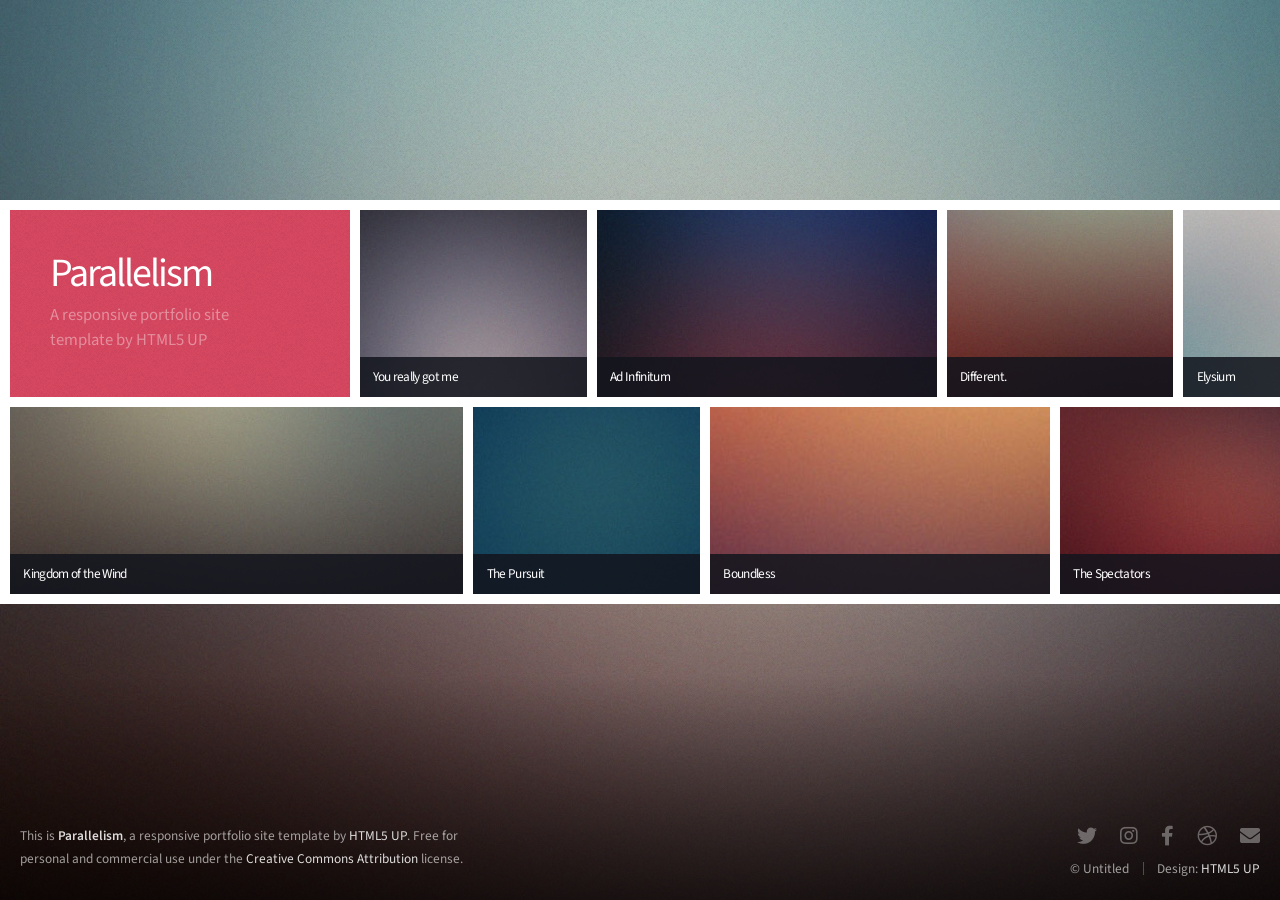
<file: parallelism/index.html>
<!DOCTYPE HTML>
<!--
	Parallelism by HTML5 UP
	html5up.net | @ajlkn
	Free for personal and commercial use under the CCA 3.0 license (html5up.net/license)
-->
<html>
	<head>
		<title>Parallelism by HTML5 UP</title>
		<meta charset="utf-8" />
		<meta name="viewport" content="width=device-width, initial-scale=1, user-scalable=no" />
		<link rel="stylesheet" href="assets/css/main.css" />
		<noscript><link rel="stylesheet" href="assets/css/noscript.css" /></noscript>
	</head>
	<body class="is-preload">

		<!-- Wrapper -->
			<div id="wrapper">

				<!-- Main -->
					<section id="main">

						<!-- Items -->
							<div class="items">

								<div class="item intro span-2">
									<h1>Parallelism</h1>
									<p>A responsive portfolio site<br />
									template by HTML5 UP</p>
								</div>

								<article class="item thumb span-1">
									<h2>You really got me</h2>
									<a href="images/fulls/01.jpg" class="image"><img src="images/thumbs/01.jpg" alt=""></a>
								</article>

								<article class="item thumb span-2">
									<h2>Ad Infinitum</h2>
									<a href="images/fulls/02.jpg" class="image"><img src="images/thumbs/02.jpg" alt=""></a>
								</article>

								<article class="item thumb span-1">
									<h2>Different.</h2>
									<a href="images/fulls/03.jpg" class="image"><img src="images/thumbs/03.jpg" alt=""></a>
								</article>

								<article class="item thumb span-1">
									<h2>Elysium</h2>
									<a href="images/fulls/04.jpg" class="image"><img src="images/thumbs/04.jpg" alt=""></a>
								</article>

								<article class="item thumb span-3">
									<h2>Kingdom of the Wind</h2>
									<a href="images/fulls/05.jpg" class="image"><img src="images/thumbs/05.jpg" alt=""></a>
								</article>

								<article class="item thumb span-1">
									<h2>The Pursuit</h2>
									<a href="images/fulls/06.jpg" class="image"><img src="images/thumbs/06.jpg" alt=""></a>
								</article>

								<article class="item thumb span-2">
									<h2>Boundless</h2>
									<a href="images/fulls/07.jpg" class="image"><img src="images/thumbs/07.jpg" alt=""></a>
								</article>

								<article class="item thumb span-2">
									<h2>The Spectators</h2>
									<a href="images/fulls/08.jpg" class="image"><img src="images/thumbs/08.jpg" alt=""></a>
								</article>

							</div>

						<!-- Items -->
							<div class="items">

								<article class="item thumb span-3"><h2>Kingdom of the Wind</h2><a href="images/fulls/05.jpg" class="image"><img src="images/thumbs/05.jpg" alt=""></a></article>
								<article class="item thumb span-1"><h2>The Pursuit</h2><a href="images/fulls/06.jpg" class="image"><img src="images/thumbs/06.jpg" alt=""></a></article>
								<article class="item thumb span-2"><h2>Boundless</h2><a href="images/fulls/07.jpg" class="image"><img src="images/thumbs/07.jpg" alt=""></a></article>
								<article class="item thumb span-2"><h2>The Spectators</h2><a href="images/fulls/08.jpg" class="image"><img src="images/thumbs/08.jpg" alt=""></a></article>
								<article class="item thumb span-1"><h2>You really got me</h2><a href="images/fulls/01.jpg" class="image"><img src="images/thumbs/01.jpg" alt=""></a></article>
								<article class="item thumb span-2"><h2>Ad Infinitum</h2><a href="images/fulls/02.jpg" class="image"><img src="images/thumbs/02.jpg" alt=""></a></article>
								<article class="item thumb span-1"><h2>Different.</h2><a href="images/fulls/03.jpg" class="image"><img src="images/thumbs/03.jpg" alt=""></a></article>
								<article class="item thumb span-2"><h2>Kingdom of the Wind</h2><a href="images/fulls/05.jpg" class="image"><img src="images/thumbs/05.jpg" alt=""></a></article>
								<article class="item thumb span-1"><h2>Elysium</h2><a href="images/fulls/04.jpg" class="image"><img src="images/thumbs/04.jpg" alt=""></a></article>

							</div>

					</section>

				<!-- Footer -->
					<section id="footer">
						<section>
							<p>This is <strong>Parallelism</strong>, a responsive portfolio site template by <a href="http://html5up.net">HTML5 UP</a>. Free for personal
							and commercial use under the <a href="http://html5up.net/license">Creative Commons Attribution</a> license.</p>
						</section>
						<section>
							<ul class="icons">
								<li><a href="#" class="icon brands fa-twitter"><span class="label">Twitter</span></a></li>
								<li><a href="#" class="icon brands fa-instagram"><span class="label">Instagram</span></a></li>
								<li><a href="#" class="icon brands fa-facebook-f"><span class="label">Facebook</span></a></li>
								<li><a href="#" class="icon brands fa-dribbble"><span class="label">Dribbble</span></a></li>
								<li><a href="#" class="icon solid fa-envelope"><span class="label">Email</span></a></li>
							</ul>
							<ul class="copyright">
								<li>&copy; Untitled</li><li>Design: <a href="http://html5up.net">HTML5 UP</a></li>
							</ul>
						</section>
					</section>

			</div>

		<!-- Scripts -->
			<script src="assets/js/jquery.min.js"></script>
			<script src="assets/js/jquery.poptrox.min.js"></script>
			<script src="assets/js/browser.min.js"></script>
			<script src="assets/js/breakpoints.min.js"></script>
			<script src="assets/js/util.js"></script>
			<script src="assets/js/main.js"></script>

	</body>
</html>
</file>
<file: parallelism/assets/css/noscript.css>
/*
	Parallelism by HTML5 UP
	html5up.net | @ajlkn
	Free for personal and commercial use under the CCA 3.0 license (html5up.net/license)
*/

/* Main */

	#main {
		opacity: 1 !important;
		overflow-x: auto !important;
	}

		#main .item.thumb img {
			opacity: 1 !important;
		}
</file>
<file: parallelism/assets/css/main.css>
@import url("https://fonts.googleapis.com/css?family=Source+Sans+Pro:400,600");
@import url("fontawesome-all.min.css");

/*
	Parallelism by HTML5 UP
	html5up.net | @ajlkn
	Free for personal and commercial use under the CCA 3.0 license (html5up.net/license)
*/

html, body, div, span, applet, object,
iframe, h1, h2, h3, h4, h5, h6, p, blockquote,
pre, a, abbr, acronym, address, big, cite,
code, del, dfn, em, img, ins, kbd, q, s, samp,
small, strike, strong, sub, sup, tt, var, b,
u, i, center, dl, dt, dd, ol, ul, li, fieldset,
form, label, legend, table, caption, tbody,
tfoot, thead, tr, th, td, article, aside,
canvas, details, embed, figure, figcaption,
footer, header, hgroup, menu, nav, output, ruby,
section, summary, time, mark, audio, video {
	margin: 0;
	padding: 0;
	border: 0;
	font-size: 100%;
	font: inherit;
	vertical-align: baseline;}

article, aside, details, figcaption, figure,
footer, header, hgroup, menu, nav, section {
	display: block;}

body {
	line-height: 1;
}

ol, ul {
	list-style: none;
}

blockquote, q {
	quotes: none;
}

	blockquote:before, blockquote:after, q:before, q:after {
		content: '';
		content: none;
	}

table {
	border-collapse: collapse;
	border-spacing: 0;
}

body {
	-webkit-text-size-adjust: none;
}

mark {
	background-color: transparent;
	color: inherit;
}

input::-moz-focus-inner {
	border: 0;
	padding: 0;
}

input, select, textarea {
	-moz-appearance: none;
	-webkit-appearance: none;
	-ms-appearance: none;
	appearance: none;
}

/* Basic */

	html {
		box-sizing: border-box;
	}

	*, *:before, *:after {
		box-sizing: inherit;
	}

	body {
		background-image: url("images/overlay.png"), -moz-linear-gradient(top, rgba(0, 0, 0, 0) 75%, rgba(0, 0, 0, 0.65)), url("../../images/bg.jpg");
		background-image: url("images/overlay.png"), -webkit-linear-gradient(top, rgba(0, 0, 0, 0) 75%, rgba(0, 0, 0, 0.65)), url("../../images/bg.jpg");
		background-image: url("images/overlay.png"), -ms-linear-gradient(top, rgba(0, 0, 0, 0) 75%, rgba(0, 0, 0, 0.65)), url("../../images/bg.jpg");
		background-image: url("images/overlay.png"), linear-gradient(top, rgba(0, 0, 0, 0) 75%, rgba(0, 0, 0, 0.65)), url("../../images/bg.jpg");
		background-position: top left, bottom left, auto;
		background-size: auto, 100% 100%, cover;
		background-attachment: fixed;
		background-repeat: repeat, no-repeat, auto;
		position: relative;
		background-color: #150C07;
		line-height: 1.75em;
		overflow-x: hidden;
		overflow-y: auto;
	}

		body.is-preload *, body.is-preload *:before, body.is-preload *:after {
			-moz-animation: none !important;
			-webkit-animation: none !important;
			-ms-animation: none !important;
			animation: none !important;
			-moz-transition: none !important;
			-webkit-transition: none !important;
			-ms-transition: none !important;
			transition: none !important;
		}

		@media screen and (max-width: 1280px) {

			body {
				background-attachment: scroll;
			}

		}

		@media screen and (max-width: 736px) {

			body {
				background-attachment: scroll;
				background-size: auto, 100% 100%, 250% auto;
				background-repeat: repeat, no-repeat, no-repeat;
				background-position: top left, bottom left, 50% 0%;
			}

		}

	body, input, select, textarea {
		font-family: 'Source Sans Pro';
		font-weight: 400;
		padding: 0;
		font-size: 13pt;
		color: rgba(255, 255, 255, 0.6);
	}

		@media screen and (max-width: 1680px) {

			body, input, select, textarea {
				font-size: 11pt;
			}

		}

		@media screen and (max-width: 1280px) {

			body, input, select, textarea {
				font-size: 10pt;
			}

		}

		@media screen and (max-width: 980px) {

			body, input, select, textarea {
				font-size: 11pt;
			}

		}

	a {
		color: #fff;
		color: rgba(255, 255, 255, 0.85);
		text-decoration: none;
		-moz-transition: color 0.25s ease-in-out;
		-webkit-transition: color 0.25s ease-in-out;
		-ms-transition: color 0.25s ease-in-out;
		transition: color 0.25s ease-in-out;
	}

		a:hover {
			color: #d64760;
		}

	h1, h2, h3, h4, h5, h6 {
		font-weight: 400;
		color: #fff;
		letter-spacing: -0.05em;
	}

	strong, b {
		color: #fff;
		color: rgba(255, 255, 255, 0.85);
		font-weight: 600;
	}

/* List */

	ul.icons {
		cursor: default;
		margin: 0 0 0.5em 0;
	}

		ul.icons li {
			display: inline-block;
			font-size: 1.5em;
			margin-left: 1em;
		}

			ul.icons li span {
				display: none;
			}

			ul.icons li a {
				opacity: 0.35;
				color: #fff;
				-moz-transition: opacity 0.25s ease-in-out;
				-webkit-transition: opacity 0.25s ease-in-out;
				-ms-transition: opacity 0.25s ease-in-out;
				transition: opacity 0.25s ease-in-out;
			}

				ul.icons li a:hover {
					opacity: 1.0;
				}

			ul.icons li:first-child {
				margin-left: 0;
			}

		@media screen and (max-width: 736px) {

			ul.icons {
				margin: 0 0 2em 0;
			}

		}

/* Icons */

	.icon {
		text-decoration: none;
		position: relative;
		text-decoration: none;
	}

		.icon:before {
			-moz-osx-font-smoothing: grayscale;
			-webkit-font-smoothing: antialiased;
			display: inline-block;
			font-style: normal;
			font-variant: normal;
			text-rendering: auto;
			line-height: 1;
			text-transform: none !important;
			font-family: 'Font Awesome 5 Free';
			font-weight: 400;
		}

		.icon:before {
			line-height: inherit;
		}

		.icon > .label {
			display: none;
		}

		.icon.solid:before {
			font-weight: 900;
		}

		.icon.brands:before {
			font-family: 'Font Awesome 5 Brands';
		}

/* Wrapper */

	#wrapper {
		min-height: 100vh;
		display: -moz-flex;
		display: -webkit-flex;
		display: -ms-flex;
		display: flex;
		-moz-flex-direction: column;
		-webkit-flex-direction: column;
		-ms-flex-direction: column;
		flex-direction: column;
		-moz-justify-content: space-between;
		-webkit-justify-content: space-between;
		-ms-justify-content: space-between;
		justify-content: space-between;
		-moz-align-items: center;
		-webkit-align-items: center;
		-ms-align-items: center;
		align-items: center;
		-moz-transition: -moz-filter 0.5s ease-in-out;
		-webkit-transition: -webkit-filter 0.5s ease-in-out;
		-ms-transition: -ms-filter 0.5s ease-in-out;
		transition: filter 0.5s ease-in-out;
	}

		#wrapper:before {
			content: '';
			display: block;
		}

		body.is-poptrox-visible #wrapper {
			-moz-filter: blur(0.25em);
			-webkit-filter: blur(0.25em);
			-ms-filter: blur(0.25em);
			filter: blur(0.25em);
		}

		@media screen and (max-width: 736px) {

			#wrapper {
				min-height: 0;
			}

		}

/* Scroll Zone */

	.scrollZone {
		position: fixed;
		width: 6rem;
		height: 100vh;
		cursor: -moz-grab;
		cursor: -webkit-grab;
		cursor: -ms-grab;
		cursor: grab;
		z-index: 10001;
	}

		.scrollZone.left {
			left: 0;
		}

		.scrollZone.right {
			right: 0;
		}

		@media screen and (max-width: 736px) {

			.scrollZone {
				display: none;
			}

		}

/* Main */

	#main {
		-moz-transition: opacity 1s ease-in-out;
		-webkit-transition: opacity 1s ease-in-out;
		-ms-transition: opacity 1s ease-in-out;
		transition: opacity 1s ease-in-out;
		-moz-transition-delay: 0.5s;
		-webkit-transition-delay: 0.5s;
		-ms-transition-delay: 0.5s;
		transition-delay: 0.5s;
		position: relative;
		z-index: 1;
		width: -moz-min-content;
		width: -webkit-min-content;
		width: -ms-min-content;
		width: min-content;
		max-width: 100vw;
		overflow-x: hidden;
		-webkit-overflow-scrolling: touch;
		padding: 5px;
	}

		#main .items {
			display: -moz-flex;
			display: -webkit-flex;
			display: -ms-flex;
			display: flex;
		}

			#main .items > :last-child {
				border-right: solid 10px #ffffff;
			}

		#main .item {
			-moz-flex-grow: 0;
			-webkit-flex-grow: 0;
			-ms-flex-grow: 0;
			flex-grow: 0;
			-moz-flex-shrink: 0;
			-webkit-flex-shrink: 0;
			-ms-flex-shrink: 0;
			flex-shrink: 0;
			margin: 5px;
			height: 16em;
			box-shadow: 0 0 0 10px #ffffff;
		}

			#main .item.span-1 {
				width: 20em;
			}

			#main .item.span-2 {
				width: 30em;
			}

			#main .item.span-3 {
				width: 40em;
			}

			#main .item.intro {
				background-color: #d64760;
				background-image: url("images/overlay.png");
				display: -moz-flex;
				display: -webkit-flex;
				display: -ms-flex;
				display: flex;
				-moz-flex-direction: column;
				-webkit-flex-direction: column;
				-ms-flex-direction: column;
				flex-direction: column;
				-moz-justify-content: center;
				-webkit-justify-content: center;
				-ms-justify-content: center;
				justify-content: center;
				padding: 1em 3em;
			}

				#main .item.intro h1 {
					font-size: 3em;
					line-height: 1em;
				}

				#main .item.intro p {
					font-size: 1.25em;
					line-height: 1.5em;
					margin: 0.5em 0 0 0;
					opacity: 0.65;
				}

			#main .item.thumb {
				display: block;
				position: relative;
				background: rgba(255, 255, 255, 0.25);
				cursor: default;
			}

				#main .item.thumb h2 {
					position: absolute;
					bottom: 0;
					left: 0;
					background: rgba(18, 21, 29, 0.85);
					width: 100%;
					padding: 1em;
					font-weight: 400;
					line-height: 1em;
					z-index: 2;
				}

				#main .item.thumb img {
					display: block;
					z-index: 1;
					position: absolute;
					top: 0;
					left: 0;
					width: 100%;
					height: 100%;
					-moz-object-fit: cover;
					-webkit-object-fit: cover;
					-ms-object-fit: cover;
					object-fit: cover;
					-moz-object-position: center;
					-webkit-object-position: center;
					-ms-object-position: center;
					object-position: center;
					-moz-transition: opacity 0.75s ease-in-out;
					-webkit-transition: opacity 0.75s ease-in-out;
					-ms-transition: opacity 0.75s ease-in-out;
					transition: opacity 0.75s ease-in-out;
					-moz-transition-delay: 1.25s;
					-webkit-transition-delay: 1.25s;
					-ms-transition-delay: 1.25s;
					transition-delay: 1.25s;
				}

				#main .item.thumb.delay-1 img {
					-moz-transition-delay: 1.375s;
					-webkit-transition-delay: 1.375s;
					-ms-transition-delay: 1.375s;
					transition-delay: 1.375s;
				}

				#main .item.thumb.delay-2 img {
					-moz-transition-delay: 1.5s;
					-webkit-transition-delay: 1.5s;
					-ms-transition-delay: 1.5s;
					transition-delay: 1.5s;
				}

				#main .item.thumb.delay-3 img {
					-moz-transition-delay: 1.625s;
					-webkit-transition-delay: 1.625s;
					-ms-transition-delay: 1.625s;
					transition-delay: 1.625s;
				}

				#main .item.thumb.delay-4 img {
					-moz-transition-delay: 1.75s;
					-webkit-transition-delay: 1.75s;
					-ms-transition-delay: 1.75s;
					transition-delay: 1.75s;
				}

				#main .item.thumb.delay-5 img {
					-moz-transition-delay: 1.875s;
					-webkit-transition-delay: 1.875s;
					-ms-transition-delay: 1.875s;
					transition-delay: 1.875s;
				}

				#main .item.thumb.delay-6 img {
					-moz-transition-delay: 2s;
					-webkit-transition-delay: 2s;
					-ms-transition-delay: 2s;
					transition-delay: 2s;
				}

		body.is-preload #main {
			opacity: 0;
		}

			body.is-preload #main .item.thumb img {
				opacity: 0;
			}

		@media screen and (max-width: 1680px) {

			#main .item {
				height: 14em;
			}

				#main .item.span-1 {
					width: 17em;
				}

				#main .item.span-2 {
					width: 25.5em;
				}

				#main .item.span-3 {
					width: 34em;
				}

		}

		@media screen and (max-width: 736px) {

			#main {
				width: 100%;
				overflow-x: hidden;
				overflow-y: auto;
				padding: 2.5px;
			}

				#main .items {
					-moz-flex-wrap: wrap;
					-webkit-flex-wrap: wrap;
					-ms-flex-wrap: wrap;
					flex-wrap: wrap;
					-moz-justify-content: center;
					-webkit-justify-content: center;
					-ms-justify-content: center;
					justify-content: center;
				}

					#main .items > :last-child {
						border-right: 0;
					}

				#main .item {
					-moz-flex-grow: 1;
					-webkit-flex-grow: 1;
					-ms-flex-grow: 1;
					flex-grow: 1;
					-moz-flex-shrink: 1;
					-webkit-flex-shrink: 1;
					-ms-flex-shrink: 1;
					flex-shrink: 1;
					width: calc(50vw - 15px) !important;
					margin: 2.5px;
					box-shadow: 0 0 0 5px #ffffff;
				}

					#main .item.intro {
						width: calc(100vw - 20px) !important;
						text-align: center;
						height: auto;
						padding: 3em;
					}

						#main .item.intro h1 {
							font-size: 2em;
						}

						#main .item.intro p {
							font-size: 1em;
						}

					#main .item.thumb h2 {
						display: none;
					}

		}

		@media screen and (max-width: 480px) {

			#main .item {
				height: 10em;
			}

		}

/* Header */

	#footer {
		width: 100%;
		padding: 1.5em;
		display: -moz-flex;
		display: -webkit-flex;
		display: -ms-flex;
		display: flex;
		-moz-justify-content: space-between;
		-webkit-justify-content: space-between;
		-ms-justify-content: space-between;
		justify-content: space-between;
		position: relative;
		z-index: 10002;
	}

		#footer > section:first-child {
			text-align: left;
			max-width: 36em;
			padding-right: 2em;
		}

		#footer > section:last-child {
			text-align: right;
			max-width: 36em;
		}

		#footer h2 {
			font-size: 2.25em;
			margin: 0 0 1em 0;
		}

		#footer .copyright li {
			display: inline-block;
			margin-left: 1em;
			padding-left: 1em;
			border-left: solid 1px rgba(255, 255, 255, 0.25);
			line-height: 1em;
		}

			#footer .copyright li:first-child {
				border-left: 0;
				margin-left: 0;
				padding-left: 0;
			}

		@media screen and (max-width: 980px) {

			#footer {
				-moz-flex-direction: column;
				-webkit-flex-direction: column;
				-ms-flex-direction: column;
				flex-direction: column;
			}

				#footer > section:first-child {
					width: 100%;
					padding-right: 0;
				}

				#footer > section:last-child {
					text-align: left;
					margin: 1.5em 0 0 0;
					width: 100%;
				}

		}

		@media screen and (max-width: 736px) {

			#footer {
				text-align: center;
				padding: 3em;
			}

				#footer > section:first-child {
					text-align: center;
					max-width: 100%;
				}

				#footer > section:last-child {
					text-align: center;
					max-width: 100%;
				}

				#footer .copyright li {
					display: block;
					margin: 0.75em 0 0 0;
					padding-left: 0;
					border-left: 0;
				}

					#footer .copyright li:first-child {
						margin-top: 0;
					}

		}

/* Popup */

	.poptrox-popup {
		background: #1a1f2c;
		background: rgba(18, 21, 29, 0.9);
		box-shadow: 0px 0px 0px 10px #fff, 0px 10px 60px 10px rgba(8, 11, 19, 0.55);
		cursor: default;
	}

		.poptrox-popup .loader {
			display: block;
			width: 48px;
			height: 48px;
			position: absolute;
			top: 50%;
			left: 50%;
			margin: -24px 0 0 -24px;
			background: url("images/loader.gif");
			opacity: 0.25;
		}

		.poptrox-popup .caption {
			position: absolute;
			bottom: 0;
			left: 0;
			background: #1a1f2c;
			background: rgba(18, 21, 29, 0.85);
			display: block;
			width: 100%;
			line-height: 75px;
			text-align: center;
			font-size: 1.25em;
			color: #fff;
		}

		.poptrox-popup .nav-next, .poptrox-popup .nav-previous {
			text-decoration: none;
			font-weight: normal;
			font-style: normal;
			-moz-transition: opacity 0.25s ease-in-out;
			-webkit-transition: opacity 0.25s ease-in-out;
			-ms-transition: opacity 0.25s ease-in-out;
			transition: opacity 0.25s ease-in-out;
			opacity: 0.35;
		}

			.poptrox-popup .nav-next:hover, .poptrox-popup .nav-previous:hover {
				opacity: 1.0;
			}

		.poptrox-popup .nav-next, .poptrox-popup .nav-previous {
			text-decoration: none;
			text-transform: none !important;
			width: 150px;
			height: 75px;
			position: absolute;
			bottom: 0;
			cursor: pointer;
			font-size: 3em;
			line-height: 75px;
		}

			.poptrox-popup .nav-next:before, .poptrox-popup .nav-previous:before {
				-moz-osx-font-smoothing: grayscale;
				-webkit-font-smoothing: antialiased;
				display: inline-block;
				font-style: normal;
				font-variant: normal;
				text-rendering: auto;
				line-height: 1;
				text-transform: none !important;
				font-family: 'Font Awesome 5 Free';
				font-weight: 900;
			}

		.poptrox-popup .nav-next {
			right: 0;
			text-align: right;
			padding-right: 30px;
		}

			.poptrox-popup .nav-next:before {
				content: '\f105';
			}

		.poptrox-popup .nav-previous {
			left: 0;
			text-align: left;
			padding-left: 30px;
		}

			.poptrox-popup .nav-previous:before {
				content: '\f104';
			}

		@media screen and (max-width: 736px) {

			.poptrox-popup {
				background: #0a0f1c;
				box-shadow: 0px 0px 30px 10px rgba(8, 11, 19, 0.85);
				border: solid 2.5px #fff;
				-moz-box-sizing: content-box;
				-webkit-box-sizing: content-box;
				-ms-box-sizing: content-box;
				box-sizing: content-box;
			}

				.poptrox-popup .caption {
					display: none !important;
				}

				.poptrox-popup .nav-next {
					display: none !important;
				}

				.poptrox-popup .nav-previous {
					display: none !important;
				}

		}
</file>
